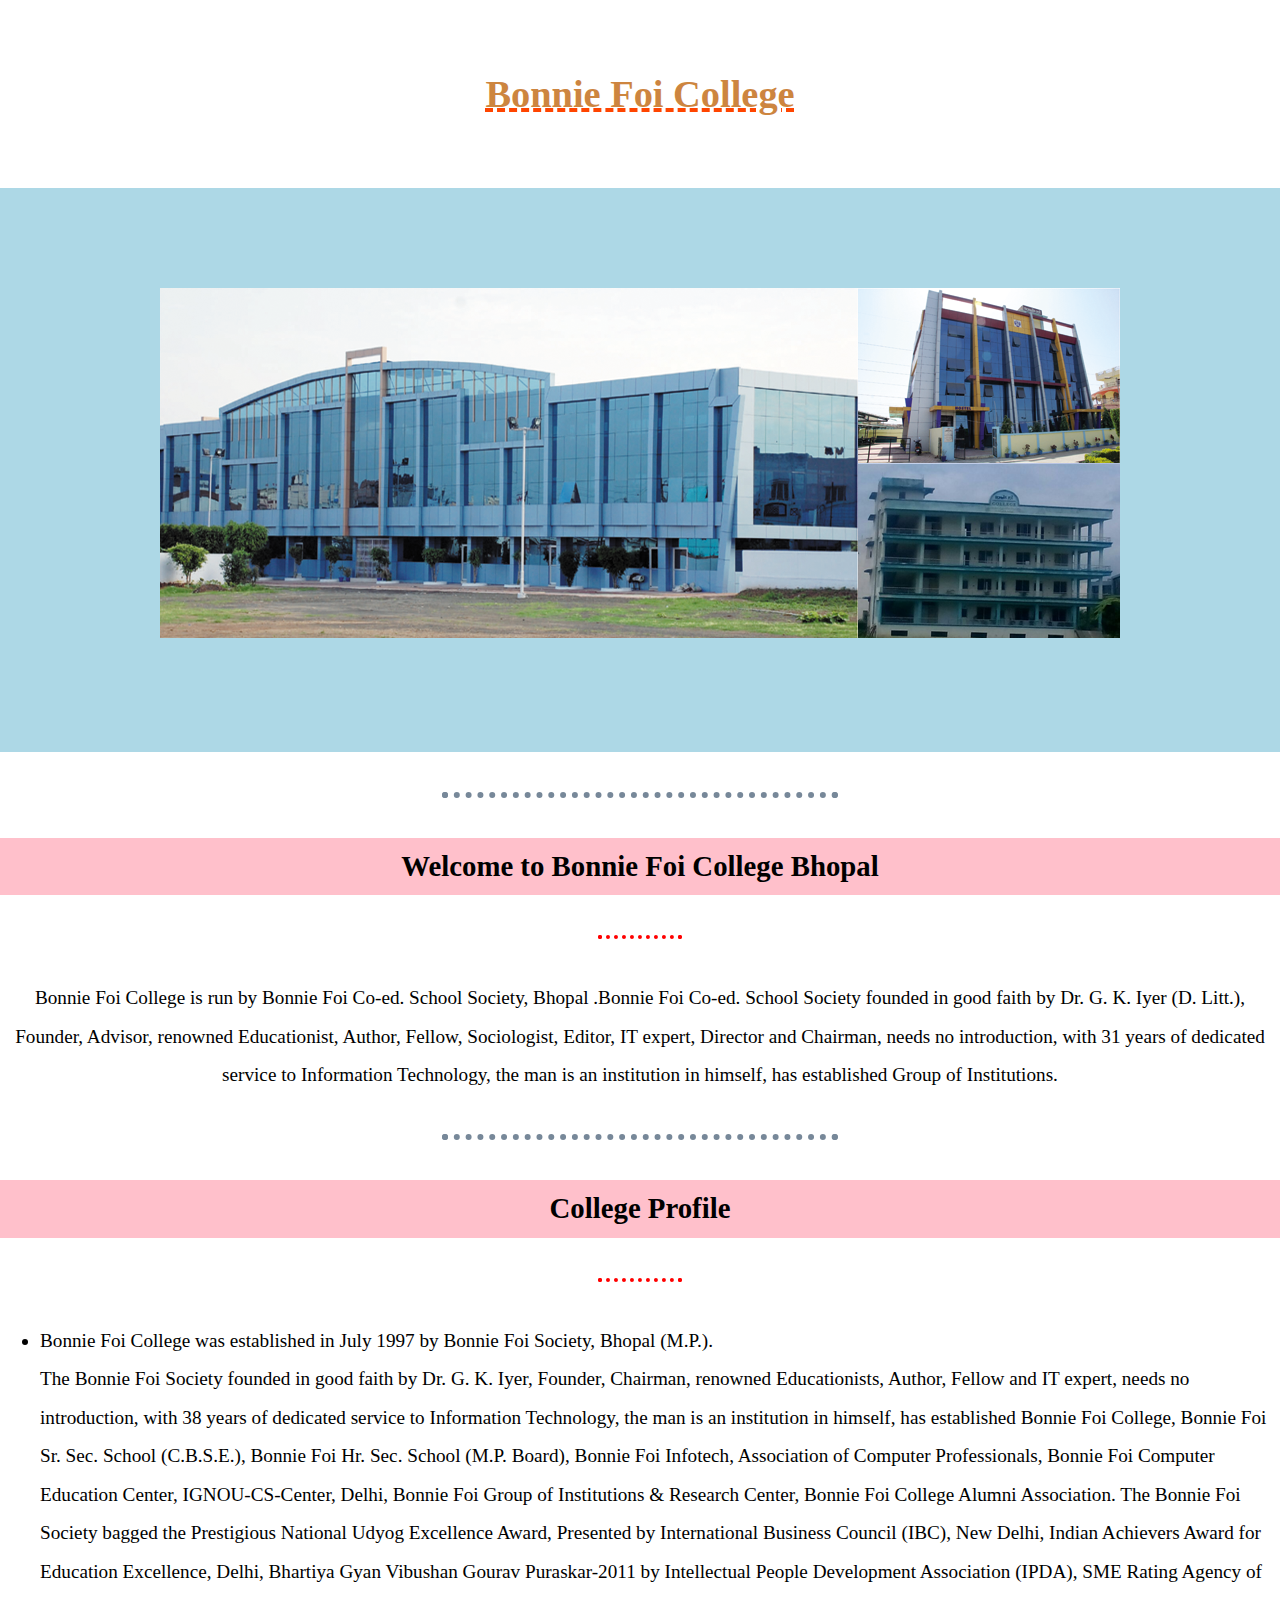
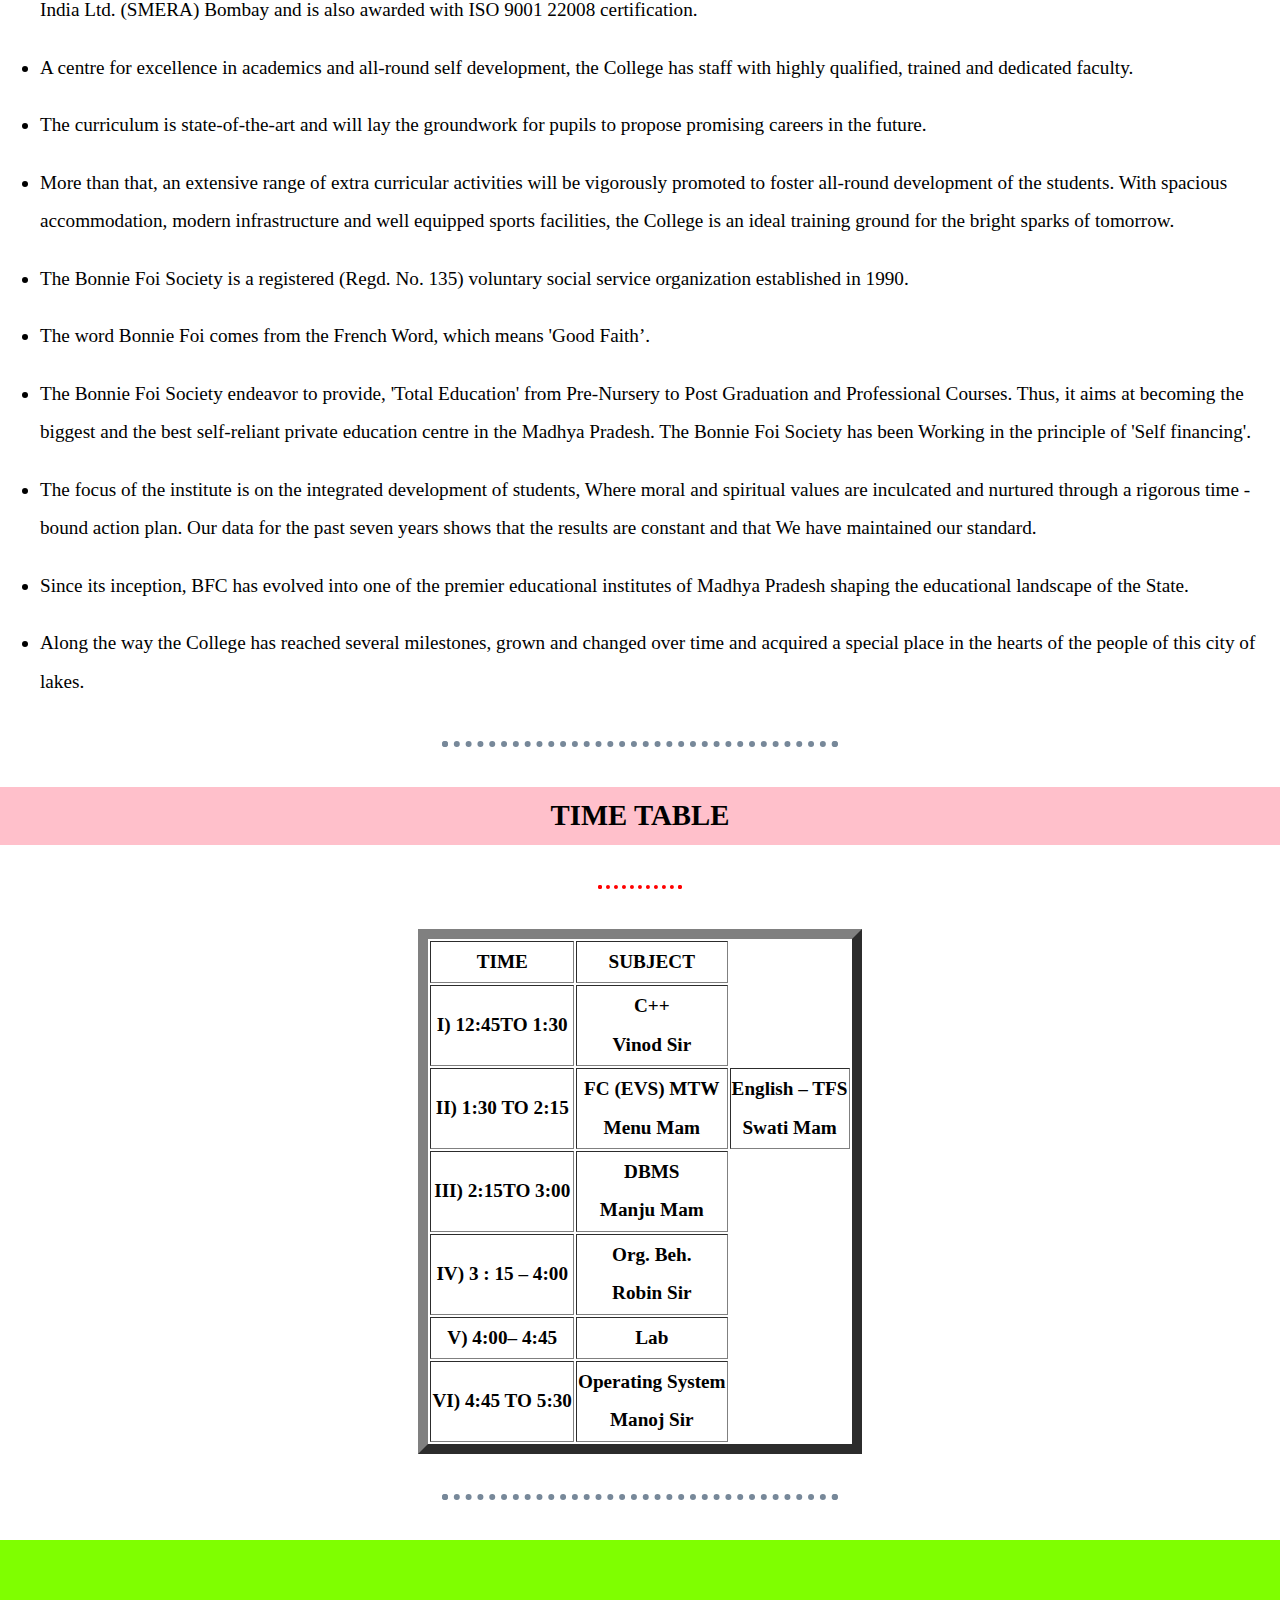
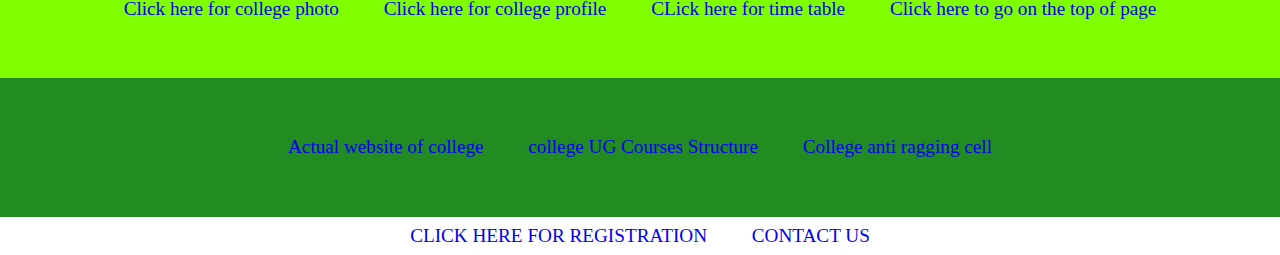
<file: index.html>
<!DOCTYPE html>
<head>
    <title>PROJECT</title>
    <link rel="stylesheet" href="index.css">
</head>
<body>
<center>
    <div id="top" class="college-name"><h1>Bonnie Foi College</h1></div>
    <div class="about">
        <img id="photo" src="bonniefoi.png" alt="Bonnie Foi"></div><hr class="hr">
    <h2><strong> Welcome to Bonnie Foi College Bhopal</strong></h2><hr>
    <p>Bonnie Foi College is run by Bonnie Foi Co-ed. School Society, Bhopal .Bonnie Foi Co-ed. School Society founded in good faith by Dr. G. K. Iyer (D. Litt.), Founder, Advisor, renowned Educationist, Author, Fellow, Sociologist, Editor, IT expert, Director and Chairman, needs no introduction, with 31 years of dedicated service to Information Technology, the man is an institution in himself, has established Group of Institutions.</p><hr class="hr">
    <h2>College Profile</h2><hr></center>
    <p id="collegeprofile" class="college-profile">
        <ul><li>        Bonnie Foi College was established in July 1997 by Bonnie Foi Society, Bhopal (M.P.).<br> The Bonnie Foi Society founded in good faith by Dr. G. K. Iyer, Founder, Chairman, renowned Educationists, Author, Fellow and IT expert, needs no introduction, with 38 years of dedicated service to Information Technology, the man is an institution in himself, has established Bonnie Foi College, Bonnie Foi Sr. Sec. School (C.B.S.E.), Bonnie Foi Hr. Sec. School (M.P. Board), Bonnie Foi Infotech, Association of Computer Professionals, Bonnie Foi Computer Education Center, IGNOU-CS-Center, Delhi, Bonnie Foi Group of Institutions & Research Center, Bonnie Foi College Alumni Association. The Bonnie Foi Society bagged the Prestigious National Udyog Excellence Award, Presented by International Business Council (IBC), New Delhi, Indian Achievers Award for Education Excellence, Delhi, Bhartiya Gyan Vibushan Gourav Puraskar-2011 by Intellectual People Development Association (IPDA), SME Rating Agency of India Ltd. (SMERA) Bombay and is also awarded with ISO 9001 22008 certification. <br>
        </li></ul>        
<ul><li>        A centre for excellence in academics and all-round self development, the College has staff with highly qualified, trained and dedicated faculty.<br>
</li></ul>        
<ul><li>        The curriculum is state-of-the-art and will lay the groundwork for pupils to propose promising careers in the future.<br>
</li></ul>        
<ul><li>        More than that, an extensive range of extra curricular activities will be vigorously promoted to foster all-round development of the students. With spacious accommodation, modern infrastructure and well equipped sports facilities, the College is an ideal training ground for the bright sparks of tomorrow.<br>
</li></ul>        
<ul><li>        The Bonnie Foi Society is a registered (Regd. No. 135) voluntary social service organization established in 1990.<br>
</li></ul>        
<ul><li>        The word Bonnie Foi comes from the French Word, which means 'Good Faith’.<br>
</li></ul>        
<ul><li>        The Bonnie Foi Society endeavor to provide, 'Total Education' from Pre-Nursery to Post Graduation and Professional Courses. Thus, it aims at becoming the biggest and the best self-reliant private education centre in the Madhya Pradesh. The Bonnie Foi Society has been Working in the principle of 'Self financing'.<br>
</li></ul>        
<ul><li>        The focus of the institute is on the integrated development of students, Where moral and spiritual values are inculcated and nurtured through a rigorous time - bound action plan. Our data for the past seven years shows that the results are constant and that We have maintained our standard.<br>
</li></ul>        
<ul><li>        Since its inception, BFC has evolved into one of the premier educational institutes of Madhya Pradesh shaping the educational landscape of the State.<br>
</li></ul>        
<ul><li>        Along the way the College has reached several milestones, grown and changed over time and acquired a special place in the hearts of the people of this city of lakes.
</li></ul></p></div><center><hr class="hr">
    <h2>TIME TABLE</h2><hr>
<table id="table" border="10px">
    <thead>
        <tr>
            <th>TIME</th>
            <th>SUBJECT</th>
        </tr>
    </thead>
    <tbody>
        <tr>
            <th>   I) 12:45TO 1:30</th>
            <th> C++ <br>
                Vinod Sir</th>
        </tr>
        <tr>
            <th>II) 1:30 TO 2:15</th>
            <th>FC (EVS)
                MTW<br>
                Menu Mam
            <th>English – TFS <br>Swati Mam</th></th>
            <tr>
                <th>III) 2:15TO 3:00</th>
                <th>DBMS<br>
                    Manju Mam</th>
            </tr>
        </tr>
        <tr>
            <th>IV) 3 : 15 – 4:00</th>
            <th>Org. Beh.<br>
                Robin Sir</th>
        </tr>
        <tr>
            <th>V) 4:00– 4:45</th>
            <th>Lab</th>
        </tr>
        <tr>
            <th>VI) 4:45 TO 5:30</th>
            <th>Operating System<br> Manoj Sir</th>
        </tr>
    </tbody>
</table><hr class="hr">
<div class="inner-hyperlink">
    <a href="#photo">Click here for college photo</a>
    <a href="#collegeprofile">Click here for college profile</a>
    <a href="#table">CLick here for time table</a>
    <a href="#top">Click here to go on the top of page</a>
</div>
<div class="outer-hyperlink">
    <a href="http://www.bonniefoicollege.org/">Actual website of college</a>
    <a href="http://www.bonniefoicollege.org/undergrad.php">college UG Courses Structure</a>
    <a href="http://www.bonniefoicollege.org/ragging.php"> College anti ragging cell</a>
</div>
<div class="contact">
    <a href="C:\Users\khuman\Desktop\web dev\prince project\FORM.HTML">CLICK HERE FOR REGISTRATION</a>
    <a href="C:\Users\khuman\Desktop\web dev\prince project\contact.html">CONTACT US</a>
</div>
</center>
</body>
</html>
<!--
    I
12:45TO 1:30
II) 1:30 TO 2:15
III) 2:15TO 3:00
Luch Time 3:00
– 3 : 15



B. C. A III C++
Vinod Sir
FC (EVS)
MTW
Menu Mam DBMS
Manju Mam
Org. Beh.
Robin Sir Lab Operating System
English – TFS Manoj Sir
Swati Mam
--!>
</file>
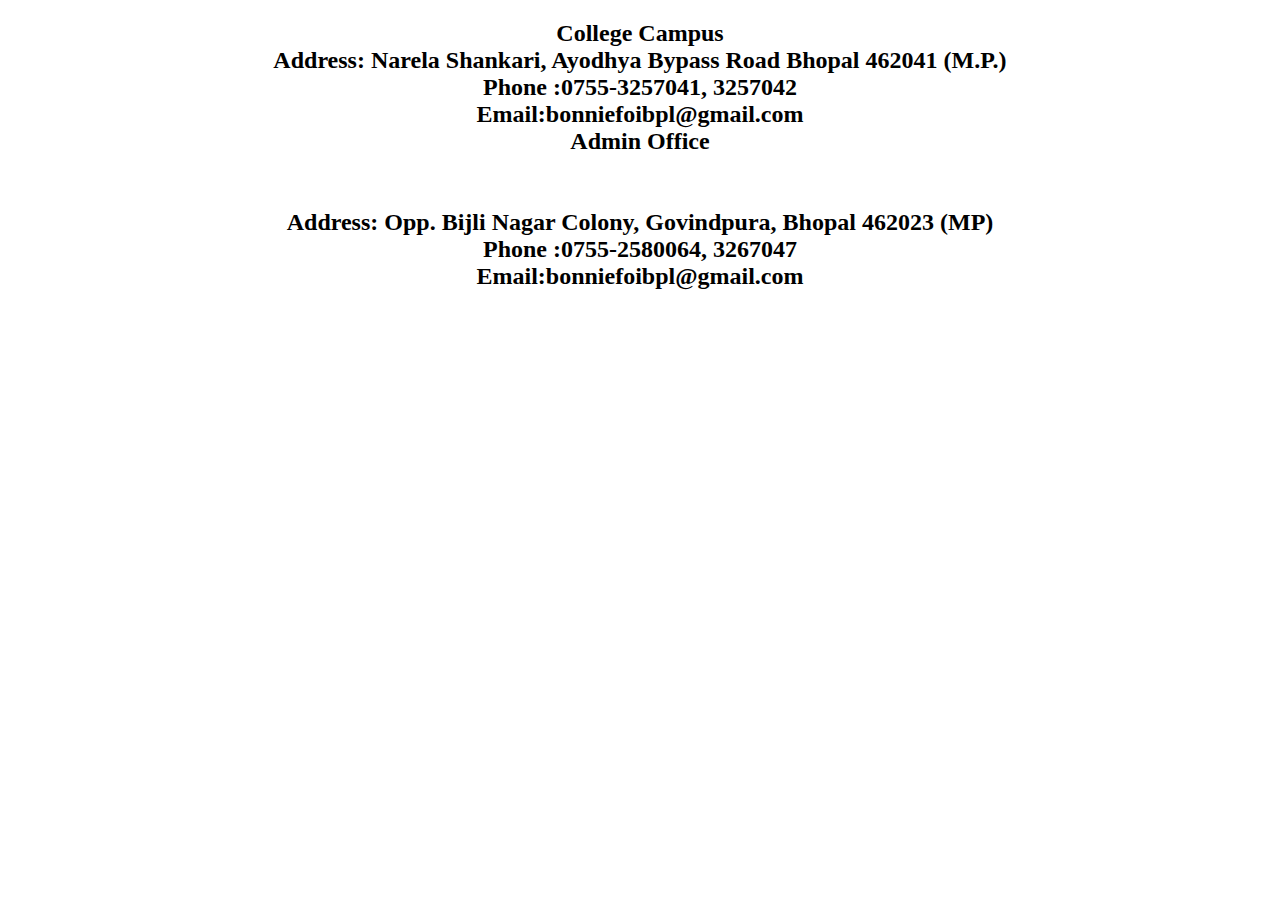
<file: contact.html>
<!DOCTYPE html>
<html lang="en">
<head>
    <meta charset="UTF-8">
    <meta http-equiv="X-UA-Compatible" content="IE=edge">
    <meta name="viewport" content="width=device-width, initial-scale=1.0">
    <title>CONTACT</title>
</head>
<body>
        <center><h2>College Campus <br>

            Address: Narela Shankari, Ayodhya Bypass Road Bhopal 462041 (M.P.)<br>
            Phone :0755-3257041, 3257042<br>
            Email:bonniefoibpl@gmail.com<br>
            Admin Office<br><br><br>
            
            Address: Opp. Bijli Nagar Colony, Govindpura, Bhopal 462023 (MP)<br>
            Phone :0755-2580064, 3267047<br>
            Email:bonniefoibpl@gmail.com</h2></center>
</body>
</html>
</file>
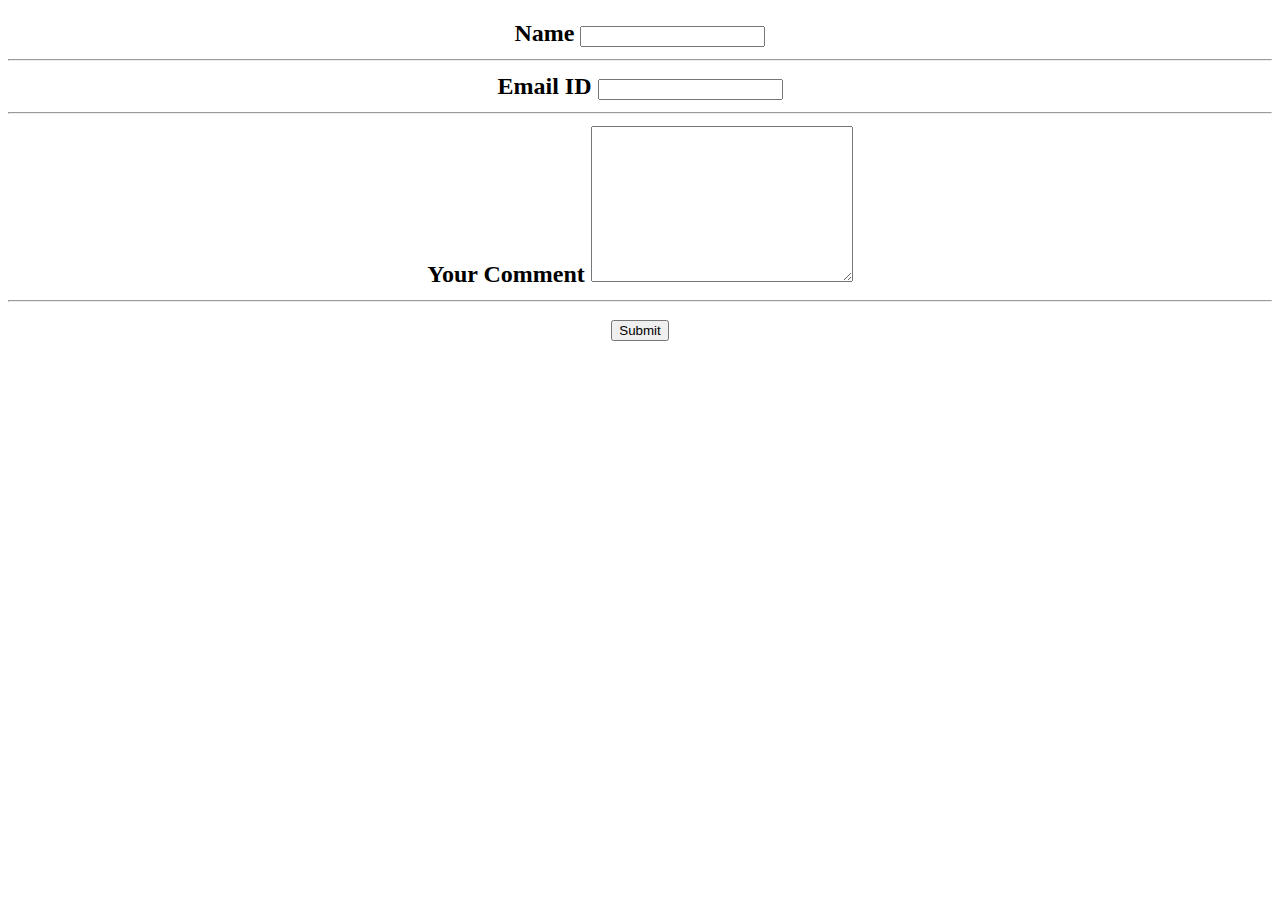
<file: FORM.HTML>
<!DOCTYPE html>
<html lang="en">
<head>
    <meta charset="UTF-8">
    <meta http-equiv="X-UA-Compatible" content="IE=edge">
    <meta name="viewport" content="width=device-width, initial-scale=1.0">
    <title>FORM</title>
    <link rel="stylesheet" href="C:\Users\khuman\Desktop\web dev\prince project\style.css">
</head>
<body>
    <center>
        <h2>
        <form action="mailto:bonniefoibpl@gmail.com">
        <label for="">Name</label>
        <input type="text" name="" id=""><br><hr>
        <label for="">Email ID</label>
        <input type="text" name="" id=""><br><hr>
        <label for="">Your Comment</label>
        <textarea name="" id="" cols="30" rows="10"></textarea><br><hr>
        <input class="submit" type="submit" name="SUBMIT" id="">
    </form>
    </h2>
</center>
</body>
</html>
</file>
<file: index.css>
body
{
    margin: 0%;
    line-height: 2;
    font-size: 120%;
}

h1
{
    font-family: 'Averia Serif Libre', cursive;
    background-color: none;
    text-decoration: underline dashed orangered;
    color: peru;
}

h2
{
    font-family: cursive;
    background-color: pink;
}

hr
{
    border: dotted red 4px;
    border-bottom: none;
    width: 6%;
    margin: 40px 10px;
}

a
{
    margin: 10px 20px;
    text-decoration: none;
}

a:hover
{
    color: yellow;
}

.hr
{
    border: dotted lightslategray 6px;
    border-bottom: none;
    width: 30%;
    margin: 40px 30px;
}

.about
{
    background-color: lightblue;
    padding: 100px;
    margin: 0%;
}

.college-name
{
    padding: 30px;
}

.college-profile
{
    text-align: left;
}

.inner-hyperlink
{
    background-color: chartreuse;
    padding: 50px;
}

.outer-hyperlink
{
    background-color: forestgreen;
    padding: 50px;
    text-decoration: none white;
}

#table:hover
{
    color: red;
    background-color: black;
}


.submit
{
         background: #3D94F6;
        background-image: -webkit-linear-gradient(top, #3D94F6, #1E62D0);
        background-image: -moz-linear-gradient(top, #3D94F6, #1E62D0);
        background-image: -ms-linear-gradient(top, #3D94F6, #1E62D0);
        background-image: -o-linear-gradient(top, #3D94F6, #1E62D0);
        background-image: -webkit-gradient(to bottom, #3D94F6, #1E62D0);
        -webkit-border-radius: 20px;
        -moz-border-radius: 20px;
        border-radius: 20px;
        color: #FFFFFF;
        font-family: Garamond;
        font-size: 32px;
        font-weight: 100;
        padding: 7px;
        -webkit-box-shadow: 1px 1px 20px 0 #000000;
        -moz-box-shadow: 1px 1px 20px 0 #000000;
        box-shadow: 1px 1px 20px 0 #000000;
        text-shadow: 1px 1px 20px #000000;
        border: solid #337FED 1px;
        text-decoration: none;
        display: inline-block;
        cursor: pointer;
        text-align: center;
    }

    .submit:hover
    {
        color: white;
    }
</file>
